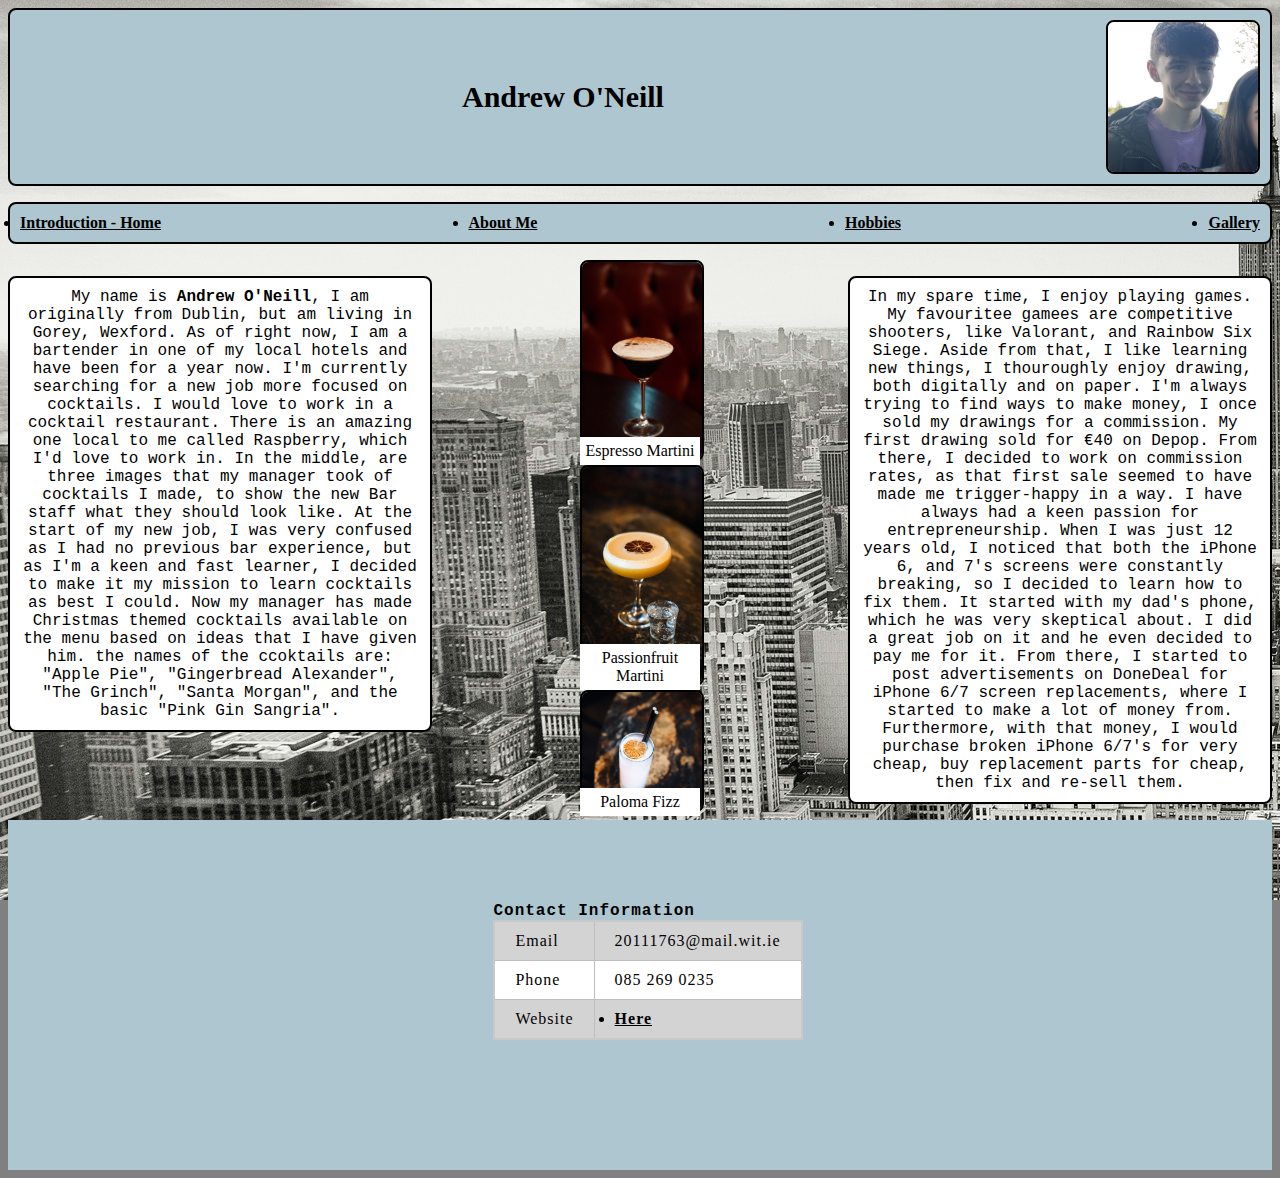
<file: Assignment/index.html>
<!DOCTYPE html>
<html lang= "en" >
<head>
	<title>Andrew O'Neill</title>
  <meta charset= "UTF-8" >
</head>
<body>
	
<header>
	<h3 class = "title" > Andrew O'Neill </h3>
	<img src= "images/img_1.jpg" alt= "Me, Amsterdam" class = "header_image" width= "150" height= "150" >
</header>
<nav>
	<ul>
		<li><a href= "index.html" >Introduction - Home</a></li>
		<li><a href= "intro.html" >About Me</a></li>
		<li><a href= "hobbies.html" >Hobbies</a></li>
		<li><a href= "gallery.html" >Gallery</a></li>
	</ul>
</nav>
<main>
<p class= "left" >
My name is <b>Andrew O'Neill</b>, I am originally from Dublin, but am living in Gorey, Wexford. As of right now, I am a bartender in one of my local hotels and have been for a year now. I'm currently searching for a new job more focused on cocktails. I would love to work in a cocktail restaurant. There is an amazing one local to me called Raspberry, which I'd love to work in. In the middle, are three images that my manager took of cocktails I made, to show the new Bar staff what they should look like. At the start of my new job, I was very confused as I had no previous bar experience, but as I'm a keen and fast learner, I decided to make it my mission to learn cocktails as best I could. Now my manager has made Christmas themed cocktails available on the menu based on ideas that I have given him. the names of the ccoktails are: "Apple Pie", "Gingerbread Alexander", "The Grinch", "Santa Morgan", and the basic "Pink Gin Sangria".</p>
<p class= "right" >
In my spare time, I enjoy playing games. My favouritee gamees are competitive shooters, like Valorant, and Rainbow Six Siege. Aside from that, I like learning new things, I thouroughly enjoy drawing, both digitally and on paper. I'm always trying to find ways to make money, I once sold my drawings for a commission. My first drawing sold for €40 on Depop. From there, I decided to work on commission rates, as that first sale seemed to have made me trigger-happy in a way. I have always had a keen passion for entrepreneurship. When I was just 12 years old, I noticed that both the iPhone 6, and 7's screens were constantly breaking, so I decided to learn how to fix them. It started with my dad's phone, which he was very skeptical about. I did a great job on it and he even decided to pay me for it. From there, I started to post advertisements on DoneDeal for iPhone 6/7 screen replacements, where I started to make a lot of money from. Furthermore, with that money, I would purchase broken iPhone 6/7's for very cheap, buy replacement parts for cheap, then fix and re-sell them.</p>
<p class = "p_clear" >
</p>
	<figure>
		<img src= "images/espresso.jpg" alt= "Espresso Martini" class= "images" width= "120" height= "auto" >
		<figcaption>Espresso Martini</figcaption>
	</figure>
	<figure>
		<img src= "images/p-fruit.jpg" alt= "Passionfruit Martini" class= "images" width= "120" height= "auto" >
		<figcaption>Passionfruit Martini</figcaption>
	</figure>
	<figure>
		<img src= "images/p-fizz.jpg" alt= "Paloma Fizz" class= "images" width= "200" height= "auto" >
		<figcaption>Paloma Fizz</figcaption>
	</figure>
<div class = "clearfix" >

</div>
</main>
</body>
<section id= "footer" >
	<div><table>
	<caption>Contact Information</caption>
	<tr>
		<td>Email</td>
		<td>20111763@mail.wit.ie</td>
	</tr>
	<tr>
		<td>Phone</td>
		<td>085 269 0235</td>
	</tr>
	<tr>
		<td>Website</td>
		<td><li><a href= "index.html" >Here</a></li></td>
	</tr>
</table>
</div>
</section>
<head>
<style>
	a {
		font-weight:bold;
		color:black;
	}
	nav ul {
		display:flex;
		flex-direction:row;
		justify-content:center;
		justify-content:space-between;
		background-color:#AEC6CF;
		padding:10px;
  	    border:2px solid black;
  	    border-radius:8px;
		font-family: 'Times New Roman', serif;
	}
	body {
	      background-image: url(images/black-white-city.jpg);
		  background-attachment:fixed;
		  background-color: gray;

	}
	.left {
	  float: left;
	  width: 400px;
	  padding:10px;
	  margin-right:5%;
	  border:2px solid black;
	  border-radius:8px;
	  background-color:white;
	  text-align:center;
	  font-family: 'Courier New', monospace;
	}
	.right {
	  float: right;
	  width: 400px;
	  padding:10px;
	  margin-left:5%;
	  border:2px solid black;
	  border-radius:8px;
	  background-color:white;
	  text-align:center;
	  font-family: 'Courier New', monospace;
	}
	.clearfix{
		clear:both;
	}
	figure {
		position:relative;
		width:120px;
		height:auto;
		margin:0 auto;
	}
	figure img {
		width:100%;
		height:auto;
	}
	figcaption{
		position:absolute;
		bottom:0;
		left:0;
		width:100%;
		background-color:white;
		color:black;
		padding:5px;
		text-align:center;
		font-size:16px;
		box-sizing:border-box;
	}
	#footer {
		display:flex;
		height:350px;
		background-color:#AEC6CF;
		margin-top:auto;
		flex-direction:row;
		justify-content:center;
		align-items:center;
		width:100%;
	}
	tr:nth-of-type(odd) {
		background:#D3D3D3;
	}
	header {
		display:flex;
		align-items:center;
		padding:10px;
		border:2px solid black;
		border-radius:8px;
		background-color:#AEC6CF;
		font-family: 'Times New Roman', serif;
	}
	.title {
		margin: 0px auto;
		font-size:30px;
		text-align:center;
		font-family: 'Times New Roman', serif;
	}
	.header_image {
		width:150px;
		height:150px;
  	    border:2px solid black;
  	    border-radius:8px;
	}
	.images{
  	    border:2px solid black;
  	    border-radius:8px;
	}
    table {
      border-collapse: collapse;
      border: 2px solid rgb(200,200,200);
      letter-spacing: 1px;
      font-size: 16px;
      margin:0em 0em 3em 1em;
	  background-color:white;
	  clear:both;
	  font-family: 'Courier New', monospace;
    }
	caption {
		text-align:center;
		font-weight:bold;
	}
    td, th {
      border: 1px solid rgb(190,190,190);
      padding: 10px 20px;
	  font-family: 'Times New Roman', serif;
    }

    th {
      background-color: rgb(235,235,235);
    }

    caption {
   text-align:left;
    }
</style>
</head>
</html>
</file>
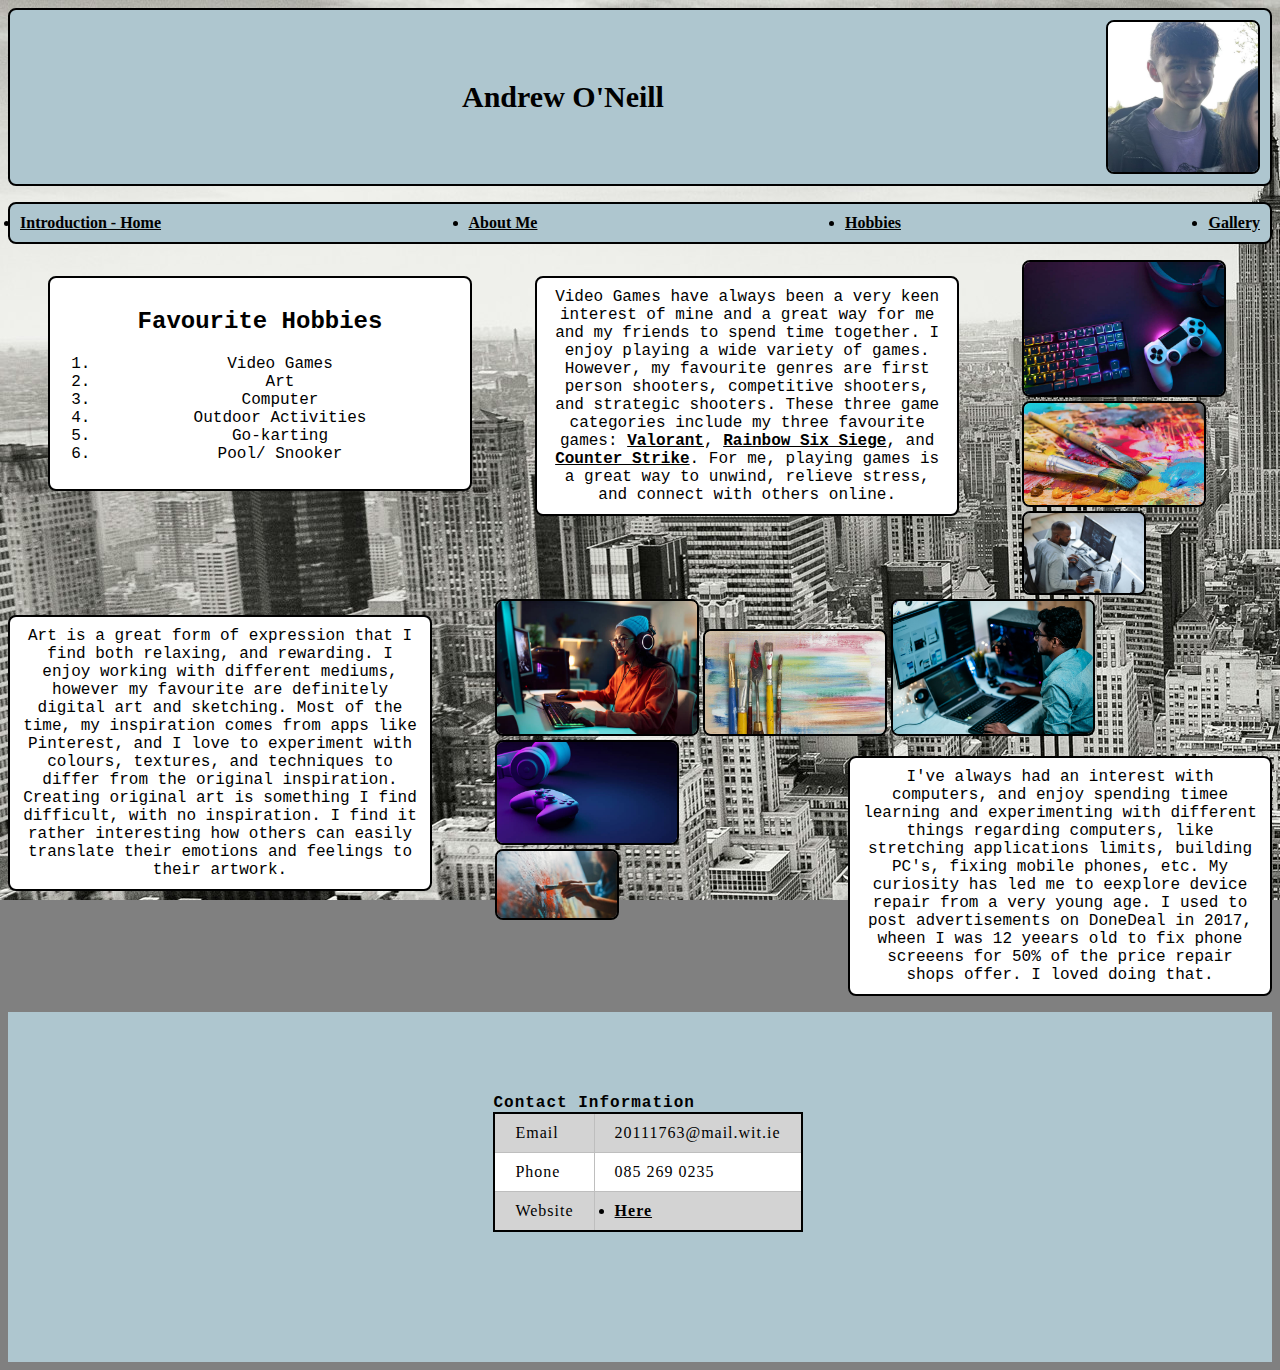
<file: Assignment/hobbies.html>
<!DOCTYPE html>
<html lang= "en" >
<head>
	<title>Andrew O'Neill</title>
  <meta charset= "UTF-8" >
</head>
<body>
	
<header>
	<h3 class = "title" >Andrew O'Neill</h3>
	<img src= "images/img_1.jpg" alt= "Me, Amsterdam" class = "header_image" width= "150" height= "150" >
</header>
<nav>
	<ul>
		<li><a href= "index.html" >Introduction - Home</a></li>
		<li><a href= "intro.html" >About Me</a></li>
		<li><a href= "hobbies.html" >Hobbies</a></li>
		<li><a href= "gallery.html" >Gallery</a></li>
	</ul>
</nav>
<main>
	<blockquote class = "left" >
		<h2>Favourite Hobbies</h2>
		<ol>
		   <li>Video Games</li>
		   <li>Art</li>
		   <li>Computer</li>
		   <li>Outdoor Activities</li>
		   <li>Go-karting</li>
		   <li>Pool/ Snooker</li>
		</ol>
</blockquote>
	<p class="left">Video Games have always been a very keen interest of mine and a great way for me and my friends to spend time together. I enjoy playing a wide variety of games. However, my favourite genres are first person shooters, competitive shooters, and strategic shooters. These three game categories include my three favourite games: <a href= "https://playvalorant.com/en-gb" >Valorant</a>, <a href= "https://www.ubisoft.com/en-gb/game/rainbow-six/siege" >Rainbow Six Siege</a>, and <a href= "https://www.counter-strike.net" >Counter Strike</a>. For me, playing games is a great way to unwind, relieve stress, and connect with others online.</p>
			<img src= "images/game-1.jpeg" alt= "game" class= "images" width= "200" height= "auto" >
			<img src= "images/art-1.jpeg" alt= "art" class= "images" width= "180" height= "auto" >
			<img src= "images/computer-1.jpeg" alt= "computer" class= "images" width= "120" height= "auto" >
	<p class = "left" >Art is a great form of expression that I find both relaxing, and rewarding. I enjoy working with different mediums, however my favourite are definitely digital art and sketching. Most of the time, my inspiration comes from apps like Pinterest, and I love to experiment with colours, textures, and techniques to differ from the original inspiration. Creating original art is something I find difficult, with no inspiration. I find it rather interesting how others can easily translate their emotions and feelings to their artwork.</p>
			<img src= "images/game-2.jpeg" alt= "game " class= "images" width= "200" height= "auto" >
			<img src= "images/art-2.jpeg" alt= "art " class= "images" width= "180" height= "auto" >
			<img src= "images/computer-2.jpeg" alt= "computer " class= "images" width= "200" height= "auto" > 
		<p class= "right" >I've always had an interest with computers, and enjoy spending timee learning and experimenting with different things regarding computers, like stretching applications limits, building PC's, fixing mobile phones, etc. My curiosity has led me to eexplore device repair from a very young age. I used to post advertisements on DoneDeal in 2017, wheen I was 12 yeears old to fix phone screeens for 50% of the price repair shops offer. I loved doing that.</p>
			<img src= "images/game-3.jpeg" alt= "game" class= "images" width= "180"height="auto" >
			<img src= "images/art-3.jpeg" alt="art" class= "images" width= "120" height= "auto" >
<p class = "p_clear" >
</p>
<div class = "clearfix" >

</div>
</main>
</body>
<section class= "footer" >
	<div><table>
	<caption>Contact Information</caption>
	<tr>
		<td>Email</td>
		<td>20111763@mail.wit.ie</td>
	</tr>
	<tr>
		<td>Phone</td>
		<td>085 269 0235</td>
	</tr>
	<tr>
		<td>Website</td>
		<td><li><a href= "index.html" >Here</a></li></td>
	</tr>
</table>
</div>
</section>
<style>
	a {
		font-weight:bold;
		color:black;
	}
	nav ul {
		display:flex;
		flex-direction:row;
		justify-content:center;
		justify-content:space-between;
		background-color:#AEC6CF;
		padding:10px;
  	    border:2px solid black;
  	    border-radius:8px;
		font-family: 'Times New Roman', serif;
	}
	header {
		display:flex;
		align-items:center;
		padding:10px;
		border:2px solid black;
		border-radius:8px;
		background-color:#AEC6CF
	}
	.header_image {
		width:150px;
		height:150px;
  	    border:2px solid black;
  	    border-radius:8px;
	}
	.title {
		margin: 0px auto;
		font-size:30px;
		text-align:center;
	}
	.header_image {
		width:150px;
		height:150px;
	}
	body {
	      background-image: url(images/black-white-city.jpg);
		  background-attachment:fixed;
		  background-color: gray;
	}
	.left {
	  float: left;
	  width: 400px;
	  padding:10px;
	  margin-right:5%;
	  border:2px solid black;
	  border-radius:8px;
	  background-color:white;
	  text-align:center;
	  font-family: 'Courier New', monospace;
	}
	.right {
	  float: right;
	  width: 400px;
	  padding:10px;
	  margin-left:5%;
	  border:2px solid black;
	  border-radius:8px;
	  background-color:white;
	  text-align:center;
	  font-family: 'Courier New', monospace;
	}
	tr:nth-of-type(odd) {
		background:#D3D3D3;
	}
    table {
      border-collapse: collapse;
      border: 2px solid black;
      letter-spacing: 1px;
      font-size: 16px;
      margin:0em 0em 3em 1em;
	  background-color:white;
	  clear:both;
	  font-family: 'Courier New', monospace;
    }
    td, th {
      border: 1px solid rgb(190,190,190);
      padding: 10px 20px;
	  font-family: 'Times New Roman', serif;
    }
	caption {
		text-align:left;
		font-weight:bold;
	}
    th {
      background-color: rgb(235,235,235);
    }
	.images{
  	    border:2px solid black;
  	    border-radius:8px;
		
	}
	.footer {
		display:flex;
		height:350px;
		background-color:#AEC6CF;
		margin-top:auto;
		flex-direction:row;
		justify-content:center;
		align-items:center;
		width:100%;
	}
</style>
</file>
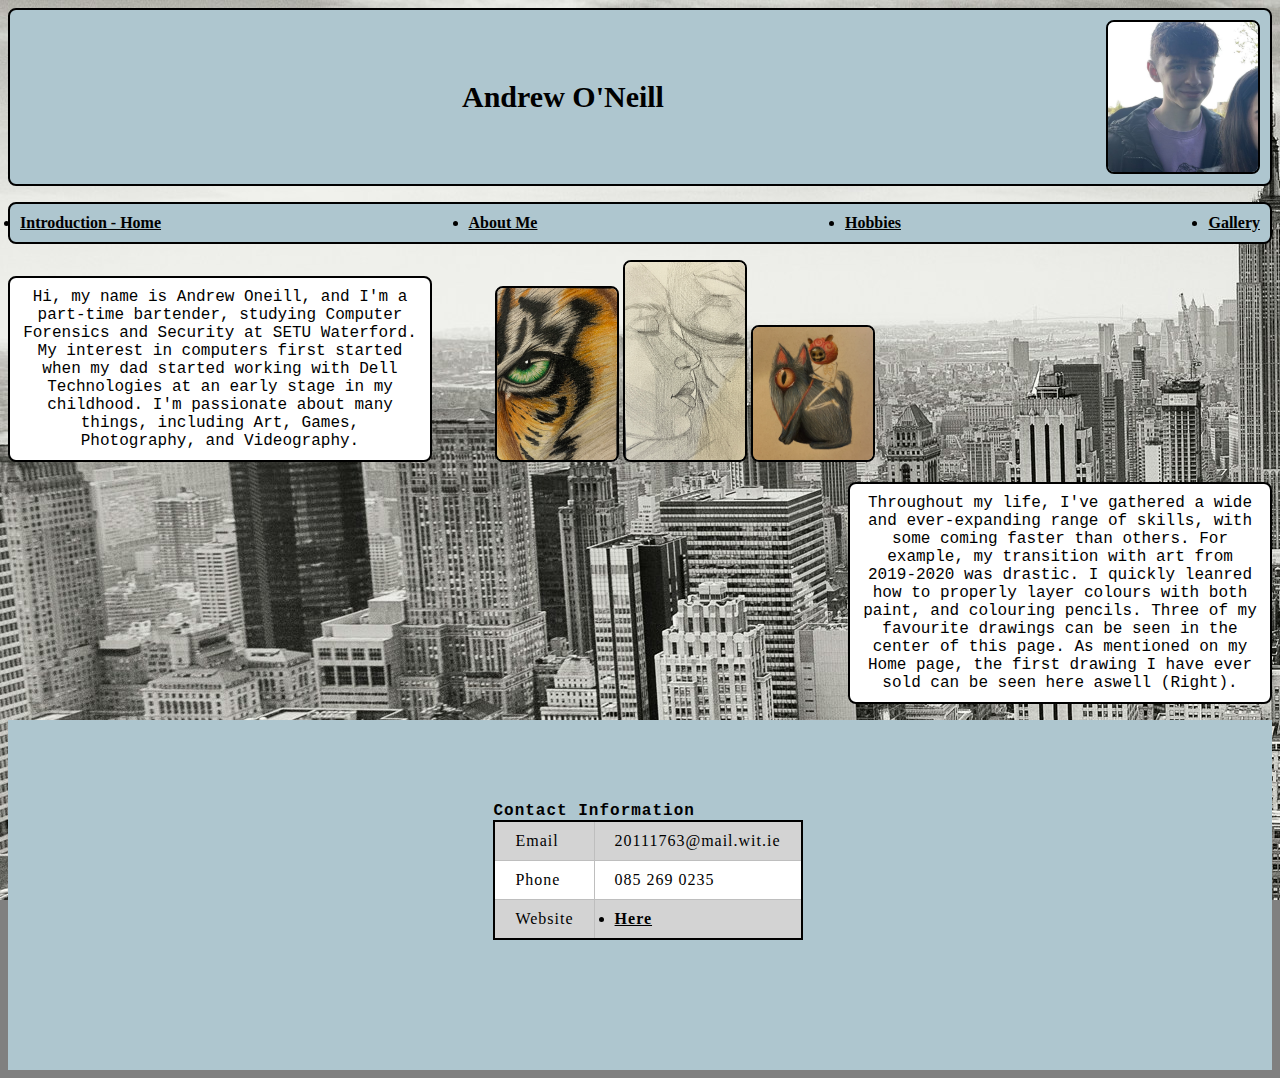
<file: Assignment/intro.html>
<!DOCTYPE html>
<html lang= "en" >
<head>
	<title>Andrew O'Neill</title>
  <meta charset= "UTF-8" >
</head>
<body>
	
<header>
	<h3 class = "title" >Andrew O'Neill</h3>
	<img src= "images/img_1.jpg" alt= "Me, Amsterdam" class = "header_image" width= "150" height= "150" >
</header>
<nav>
	<ul>
		<li><a href= "index.html" >Introduction - Home</a></li>
		<li><a href= "intro.html" >About Me</a></li>
		<li><a href= "hobbies.html" >Hobbies</a></li>
		<li><a href= "gallery.html" >Gallery</a></li>
	</ul>
</nav>
<main>
	<p class= "left" >
		Hi, my name is Andrew Oneill, and I'm a part-time bartender, studying Computer Forensics and Security at SETU Waterford. My interest in computers first started when my dad started working with Dell Technologies at an early stage in my childhood. I'm passionate about many things, including Art, Games, Photography, and Videography.</p>
		<img src= "images/tiger.jpg" alt= "Tiger Drawing" class= "images" width= "120" height= "auto" >
		<img src= "images/pencil.jpg" alt= "Pencil Drawing " class= "images" width= "120" height= "auto" >
		<img src= "images/depop.jpg" alt= "Cat Drawing " class= "images" width= "120" height= "auto" >
	<p class = "right" >
		Throughout my life, I've gathered a wide and ever-expanding range of skills, with some coming faster than others. For example, my transition with art from 2019-2020 was drastic. I quickly leanred how to properly layer colours with both paint, and colouring pencils. Three of my favourite drawings can be seen in the center of this page. As mentioned on my Home page, the first drawing I have ever sold can be seen here aswell (Right).</p>
<p class = "p_clear" >
</p>
<div class = "clearfix" >

</div>
</main>
</body>
<section class= "footer" >
	<div><table>
	<caption>Contact Information</caption>
	<tr>
		<td>Email</td>
		<td>20111763@mail.wit.ie</td>
	</tr>
	<tr>
		<td>Phone</td>
		<td>085 269 0235</td>
	</tr>
	<tr>
		<td>Website</td>
		<td><li><a href= "index.html" >Here</a></li></td>
	</tr>
</table>
</div>
</section>
<style>
	a {
		font-weight:bold;
		color:black;
	}
	nav ul {
		display:flex;
		flex-direction:row;
		justify-content:center;
		justify-content:space-between;
		background-color:#AEC6CF;
		padding:10px;
  	    border:2px solid black;
  	    border-radius:8px;
		font-family: 'Times New Roman', serif;
	}
	header {
		display:flex;
		align-items:center;
		padding:10px;
		border:2px solid black;
		border-radius:8px;
		background-color:#AEC6CF
	}
	.header_image {
		width:150px;
		height:150px;
  	    border:2px solid black;
  	    border-radius:8px;
	}
	.title {
		margin: 0px auto;
		font-size:30px;
		text-align:center;
	}
	.header_image {
		width:150px;
		height:150px;
	}
	body {
	      background-image: url(images/black-white-city.jpg);
		  background-attachment:fixed;
		  background-color: gray;
	}
	.left {
	  float: left;
	  width: 400px;
	  padding:10px;
	  margin-right:5%;
	  border:2px solid black;
	  border-radius:8px;
	  background-color:white;
	  text-align:center;
	  font-family: 'Courier New', monospace;
	}
	.right {
	  float: right;
	  width: 400px;
	  padding:10px;
	  margin-left:5%;
	  border:2px solid black;
	  border-radius:8px;
	  background-color:white;
	  text-align:center;
	  font-family: 'Courier New', monospace;
	}
	tr:nth-of-type(odd) {
		background:#D3D3D3;
	}
    table {
      border-collapse: collapse;
      border: 2px solid black;
      letter-spacing: 1px;
      font-size: 16px;
      margin:0em 0em 3em 1em;
	  background-color:white;
	  clear:both;
	  font-family: 'Courier New', monospace;
    }
    td, th {
      border: 1px solid rgb(190,190,190);
      padding: 10px 20px;
	  font-family: 'Times New Roman', serif;
    }
	caption {
		text-align:left;
		font-weight:bold;
	}
    th {
      background-color: rgb(235,235,235);
    }
	.images{
  	    border:2px solid black;
  	    border-radius:8px;
		
	}
	.footer {
		display:flex;
		height:350px;
		background-color:#AEC6CF;
		margin-top:auto;
		flex-direction:row;
		justify-content:center;
		align-items:center;
		width:100%;
	}
</style>
</file>
